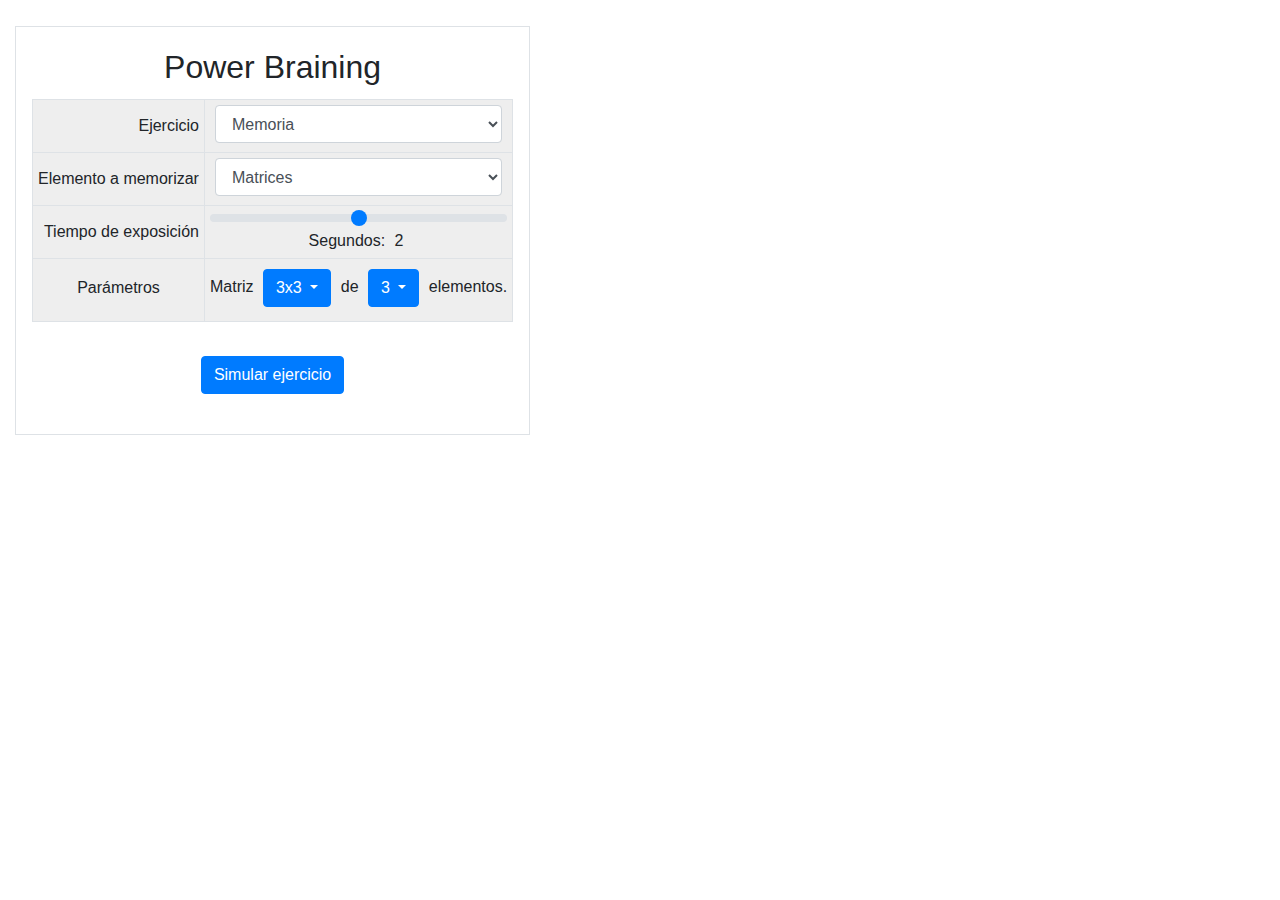
<file: index.html>
<!DOCTYPE html>
<meta charset="utf-8">

<head>
    <!--<link rel="stylesheet" href="front-end/jqcloud.css">-->
    <link rel="stylesheet" href="front-end/bootstrap.min.css">
    <link rel="stylesheet" href="front-end/jquery-ui.css">
    <link rel="stylesheet" href="front-end/style.css">

    <title>Power Braining</title>
    <link rel="icon" type="image/x-icon" href="front-end/dumbo.ico">

    <script src="dummy_list.js"></script>
    <script src="back-end/set_option_to_dom.js"></script>
    <script src="back-end/run_simulation.js"></script>
    <script src="front-end/jquery.3.4.1.min.js"></script>
    <script src="front-end/popper.min.js"></script>
    <script src="front-end/bootstrap.min.js"></script>
    <!--<script src="front-end/jqcloud.js"></script>-->
</head>

<body>
    <!-- DOM -->
    <table>
        <tr>
            <td>
                <div class="container p-3 my-3 border" id="main_container">
                    <h2>Power Braining</h2>
                    <table class="table-bordered" style="background-color: #EEEEEE;">
                        <tr>
                            <td class="header_col">
                                Ejercicio
                            </td>
                            <td>
                                <div>
                                    <!--<label for="exercise_selection"></label>-->
                                    <select class="form-control" id="exercise_selection">
                                        <option>Memoria</option>
                                        <option>Aritmética</option>
                                        <option style="color:#CCCCCC">Álgebra</option>
                                        <option>Puzzle visual</option>
                                    </select>
                                </div>
                            </td>
                        </tr>
                        <tr>
                            <td class="header_col">
                                Elemento a memorizar
                            </td>
                            <td>
                                <div style="margin-bottom: 0px;">
                                    <!--<label for="element_selection"></label>-->
                                    <select class="form-control" id="element_selection">
                                        <option>Matrices</option>
                                        <option>Figuras</option><!-- (3) -->
                                        <option>Colores</option><!-- (6) -->
                                        <option>Números</option><!-- (3 cifras) -->
                                    </select>
                                </div>
                            </td>
                        </tr>
                        <tr>
                            <td class="header_col">
                                Tiempo de exposición
                            </td>
                            <td style="padding-bottom: 0px;">
                                <input type="range" class="custom-range" id="exposition_seconds_slider">
                                <p data-toggle="tooltip" style="position:relative; top:-12px; margin-bottom: -12px;" title="Cálculo aproximado. La precisión dependerá de la capacidad de refresco de tu pantalla">Segundos: <span id="exposition_seconds_placeholder"></span></p>
                            </td>
                        </tr>
                        <tr>
                            <td>
                                Parámetros
                            </td>
                            <td>
                                <div style="height:1px"></div>
                                Matriz
                                <span class="dropdown left">
                                    <button type="button" id="matrix_size" class="btn btn-primary dropdown-toggle" data-toggle="dropdown">
                                        3x3
                                    </button>
                                    <div class="dropdown-menu" id="matrix_size_dropdown">
                                        <a class="dropdown-item" href="#" onClick='setOptionToDom("3x3", "matrix_size")'>3x3</a>
                                        <a class="dropdown-item" href="#" onClick='setOptionToDom("4x4", "matrix_size")'>4x4</a>
                                        <div class="dropdown-divider"></div>
                                        <a class="dropdown-item" href="#" onClick='setOptionToDom("5x5", "matrix_size")'>5x5</a>
                                        <a class="dropdown-item" href="#" onClick='setOptionToDom("6x6", "matrix_size")'>6x6</a>
                                        <a class="dropdown-item" href="#" onClick='setOptionToDom("7x7", "matrix_size")'>7x7</a>
                                        <!--<a class="dropdown-item" href="#" onClick='setOptionToDom("8x8", "matrix_size")'>8x8</a>-->
                                    </div>
                                </span> de
                                <span id="elements_number_dropdown_span" class="dropdown left">
                                    <button type="button" id="elements_number" class="btn btn-primary dropdown-toggle" data-toggle="dropdown">
                                        3
                                </button>
                                    <div class="dropdown-menu" id="elements_number_dropdown">
                                        <a class="dropdown-item" href="#" onClick='setOptionToDom("1", "elements_number")'>1</a>
                                        <a class="dropdown-item" href="#" onClick='setOptionToDom("2", "elements_number")'>2</a>
                                        <a class="dropdown-item" href="#" onClick='setOptionToDom("3", "elements_number")'>3</a>
                                        <a class="dropdown-item" href="#" onClick='setOptionToDom("4", "elements_number")'>4</a>
                                        <div class="dropdown-divider"></div>
                                        <a class="dropdown-item" href="#" onClick='setOptionToDom("5", "elements_number")'>5</a>
                                        <a class="dropdown-item" href="#" onClick='setOptionToDom("6", "elements_number")'>6</a>
                                        <a class="dropdown-item" href="#" onClick='setOptionToDom("7", "elements_number")'>7</a>
                                        <a class="dropdown-item" href="#" onClick='setOptionToDom("8", "elements_number")'>8</a>
                                    </div>
                                </span>
                                <span id="elements_number_slider_span" style="padding-bottom: 0px; display:none;">
                                    <input type="range" class="custom-range" id="elements_number_slider">
                                    <p data-toggle="tooltip" style="position:relative; top:-12px; margin-bottom: -12px;"><span id="elements_number_placeholder"></span></p>
                                </span>
                                elementos.
                                <div style="height:1px"></div>
                            </td>
                        </tr>
                    </table>
                    <div style="height: 10px;"></div>
                    <!--
                    Create a div where the graph will take place
                    <div id="dummy_list_word_cloud_placeholder"></div>
                    -->
                    <br>
                    <button id="run_simulation_button" class="btn btn-primary bottom-buttons" onClick="run_simulation()">Simular ejercicio</button>
                    <!-- btn-success o btn-danger -->
                    <br><br>
                    <div class="alert alert-success alert-dismissible fade show" style="display:none">
                        <button type="button" class="close" data-dismiss="alert">&times;</button>
                        <strong>¡Guardado!</strong> Cambios guardados.
                    </div>
                </div>
            </td>
            <td class="overflow-scroll-gradient">
                <div id="title_placeholder"></div>
                <div id="exercise_placeholder">
                </div>
            </td>
        </tr>
    </table>

    <script src="front-end/jquery-ui.js"></script>
    <script src="back-end/dom_handlers.js"></script>
</body>

</html>
</file>
<file: front-end/jqcloud.css>
/*!
 * jQCloud 2.0.3
 * Copyright 2011 Luca Ongaro (http://www.lucaongaro.eu)
 * Copyright 2013 Daniel White (http://www.developerdan.com)
 * Copyright 2014-2017 Damien "Mistic" Sorel (http://www.strangeplanet.fr)
 * Licensed under MIT (http://opensource.org/licenses/MIT)
 */
.jqcloud {
  font: 10px "Helvetica", "Arial", sans-serif;
  line-height: normal;
  overflow: hidden;
  position: relative;
}

.jqcloud-word {
  margin: 0;
  padding: 0;
}
.jqcloud-word.w1 {
  color: #aab5f0;
  font-size: 100%;
}
.jqcloud-word.w2 {
  color: #99ccee;
  font-size: 150%;
}
.jqcloud-word.w3 {
  color: #a0ddff;
  font-size: 200%;
}
.jqcloud-word.w4 {
  color: #90c5f0;
  font-size: 250%;
}
.jqcloud-word.w5 {
  color: #90a0dd;
  font-size: 300%;
}
.jqcloud-word.w6 {
  color: #90c5f0;
  font-size: 350%;
}
.jqcloud-word.w7 {
  color: #3399dd;
  font-size: 400%;
}
.jqcloud-word.w8 {
  color: #00ccff;
  font-size: 450%;
}
.jqcloud-word.w9 {
  color: #00ccff;
  font-size: 500%;
}
.jqcloud-word.w10 {
  color: #00ccff;
  font-size: 550%;
}
.jqcloud-word a {
  color: inherit;
  font-size: inherit;
  text-decoration: none;
}
.jqcloud-word a:hover {
  color: #00ccff;
}
</file>
<file: front-end/style.css>
* {
    padding: 5px;
}

table {
    max-width: 1000px;
}

img {
    position: absolute;
}

div {
    text-align: center;
}

label {
    margin-bottom: 0px;
}

td {
    padding-top: 0px;
    padding-bottom: 4px;
}

.header_col {
    text-align: right;
    padding: 0px 5px;
}

.badge {
    border: 2px solid white;
    border-radius: 5px;
}

.left {
    text-align: left;
}

.overflow-scroll-gradient {
    position: relative;
}

.overflow-scroll-gradient-scroller {
    overflow-y: scroll;
    background: white;
    width: 595px;
    height: 595px;
    padding: 15px;
    line-height: 1.2;
}

#img_edit {
    z-index: 1;
    height: 32px;
    width: 32px;
    top: 290px;
    left: 380px;
}

#matrix {
    border: 2px solid gray;
    border-radius: 5px;
    width: 400px;
    height: 400px;
}

#subject_palceholder {
    z-index: 1;
    position: absolute;
    top: -5px;
    left: 100px;
    width: 400px;
    text-align: center
}

#title_placeholder {
    text-align: center;
    font-size: 100px;
}

#dummy_list_word_cloud_placeholder {
    height: 400px;
    width: 400px;
    top: -100px !important;
    left: 0px !important;
}

.black {
    background: #282a2e
}

.white {
    background: #c5c8c6
}

.red {
    background: #a54242
}

.yellow {
    background: #f0c674
}

.blue {
    background: #5e8d87
}

.purple {
    background: #85678f
}
</file>
